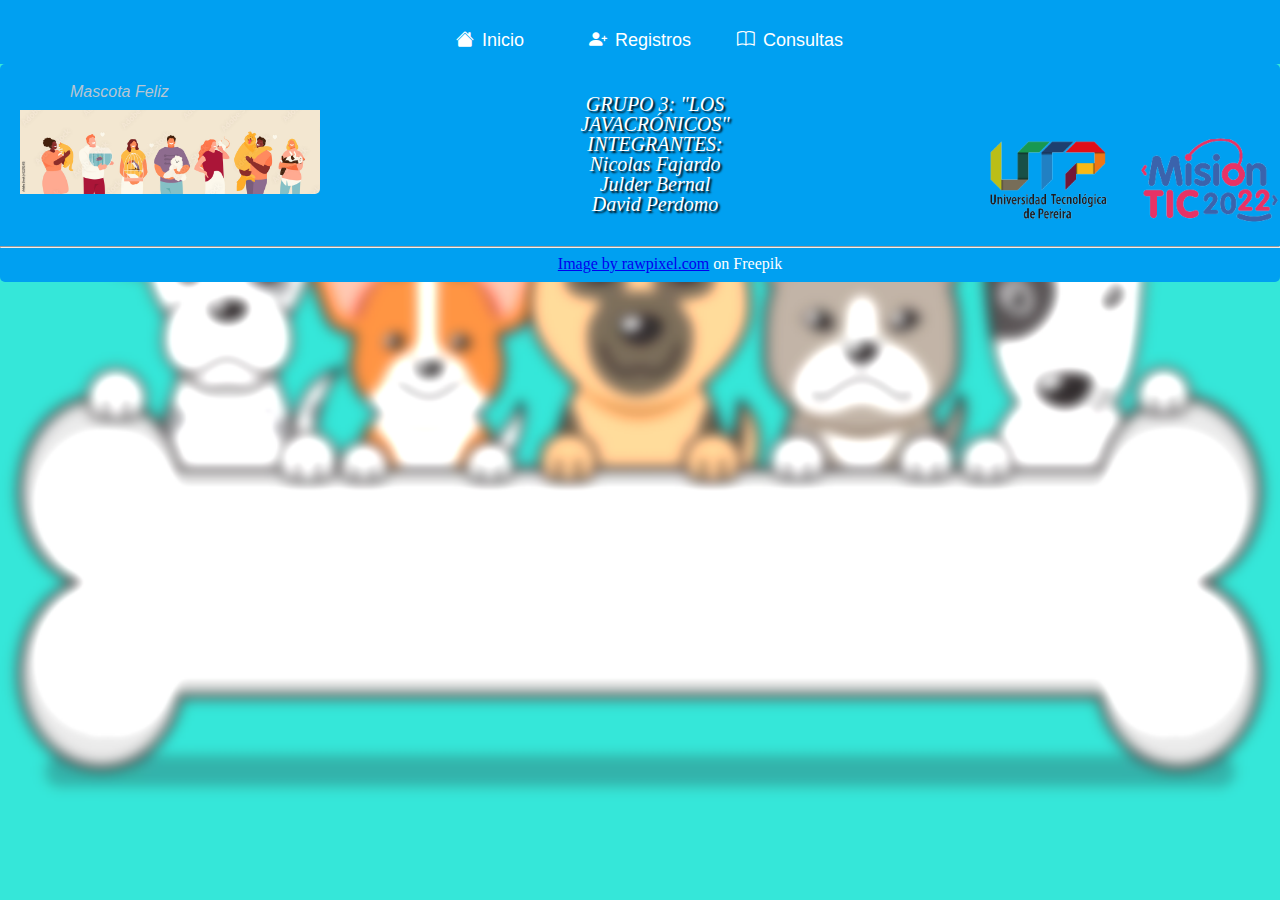
<file: Presentacion/index.html>
<!DOCTYPE html>
<html lang="es">
<head>
    <meta charset="UTF-8">
    <meta http-equiv="X-UA-Compatible" content="IE=edge">
    <meta name="viewport" content="width=device-width, initial-scale=1.0">
    <link rel="stylesheet" href="Styles/reset.css">
    <link rel="stylesheet" href="Styles/style.css">
    <link rel="stylesheet" href="Styles/stylesFooter.css">
    <link rel="stylesheet" href="Styles/stylesHeader.css">

    <link rel="stylesheet" href="https://cdn.jsdelivr.net/npm/bootstrap-icons@1.9.1/font/bootstrap-icons.css">
    <title>Mascota Feliz</title>
</head>
<body>


    <header>  
        
        <div class="menu-bar">
            <ul>
                <li class="activo"><a href="index.html"><i class="bi bi-house-fill"></i>Inicio</a></li> 
                <li><a href="#Registro"><i class="bi bi-person-plus-fill"></i>Registros</a>
                    <div class = "submenu1" > 
                        <ul>
                            <li> <a href="RegistroPropietario.html">Propietario</a></li>
                            <li> <a href="RegistroVeterinario.html">Veterinario</a></li>
                            <li> <a href="RegistroMascota.html">Mascota</a></li>
                        </ul>
                        
                    </div></li> 
                <li><a href="#Consultas"><i class="bi bi-book"></i>Consultas</a>
                <div class = "submenu1" > 
                    <ul>
                        <li> <a href="ConsultaMascota.html">Mascota</a></li>
                        <li> <a href="listaMascotas.html">Listado de mascotas</a></li>
                     </ul>
        
        
                </div>
                </li>
             </ul>
        
            </div>
        </header>

    <footer class="pie">
        <div class="header">
            <div class="logo">
                <p> <h2>Mascota Feliz</h2></p>
                <img src="Logo1MascotaFeliz.jpg" alt="">
             </div>
            <div class="integrantes">
              <h3>GRUPO 3: "LOS JAVACRÓNICOS"</h3>
              <h3>INTEGRANTES:</h3>
              <ul>
                <li> <h3>Nicolas Fajardo</h3></li>
                <li><h3>Julder Bernal</h3></li>
                <li><h3>David Perdomo</h3></li>
              </ul> 

            </div> 
            <div class="logoUTP">
                <img  src="logo2UTPMINTIC2022.png" alt="">
            </div>

        </div> <br><br>
        <hr>
        <div class="derechos">
        <p> <a href="https://www.freepik.com/free-vector/cute-pets-illustration_16276919.htm">Image by rawpixel.com</a> on Freepik</p>
        </div>
    </footer>   
</body>
</html>
</file>
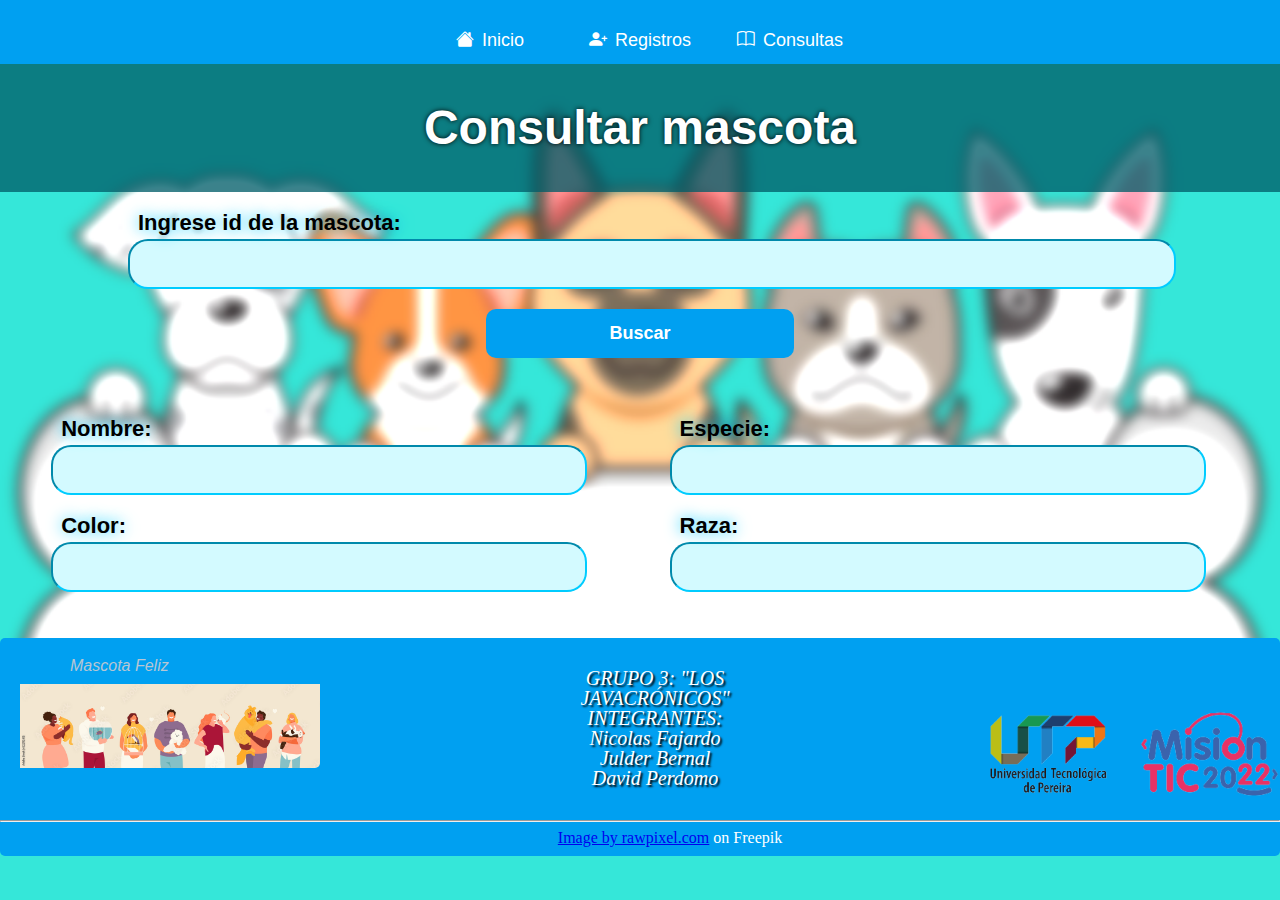
<file: Presentacion/ConsultaMascota.html>
<!DOCTYPE html>
<html lang="es">
<head>
    <meta charset="UTF-8">
    <meta http-equiv="X-UA-Compatible" content="IE=edge">
    <meta name="viewport" content="width=device-width, initial-scale=1.0">
    <link rel="stylesheet" href="Styles/reset.css">
    <link rel="stylesheet" href="Styles/style.css">
    <link rel="stylesheet" href="Styles/stylesFooter.css">
    <link rel="stylesheet" href="Styles/stylesHeader.css">
    <link rel="stylesheet" href="https://cdn.jsdelivr.net/npm/bootstrap-icons@1.9.1/font/bootstrap-icons.css">

    <title>Consulta de Mascota</title>
</head>
<body>
    <header>  
        
        <div class="menu-bar">
            <ul>
                <li class="activo"><a href="index.html"><i class="bi bi-house-fill"></i>Inicio</a></li> 
                <li><a href="#Registro"><i class="bi bi-person-plus-fill"></i>Registros</a>
                    <div class = "submenu1" > 
                        <ul>
                            <li> <a href="RegistroPropietario.html">Propietario</a></li>
                            <li> <a href="RegistroVeterinario.html">Veterinario</a></li>
                            <li> <a href="RegistroMascota.html">Mascota</a></li>
                        </ul>
                        
                    </div></li> 
                <li><a href="#Consultas"><i class="bi bi-book"></i>Consultas</a>
                <div class = "submenu1" > 
                    <ul>
                        <li> <a href="ConsultaMascota.html">Mascota</a></li>
                        <li> <a href="listaMascotas.html">Listado de mascotas</a></li>
                     </ul>
        
        
                </div>
                </li>
             </ul>
            </div>
        </header>

    <main>
        <form>
            <fieldset>
                <h2>Consultar mascota</h2>
               
                <div class="busqueda">
                    <label for="txt-id">Ingrese id de la mascota: </label>
                    <input type="number" id="txt-nombre" min = "0" required > 
                    <button>Buscar</button>
                </div>
                
                
                <div class="informacion">
                    <label for="txt-nombre">Nombre: </label>
                    <input type="text" id="txt-nombre" disabled > 
                    
                    <label for="txt-color">Color: </label>
                    <input type="text" id="txt-color" disabled> 
                </div>
                
                <div class="informacion">
                    <label for="txt-especie">Especie: </label>
                    <input type="text" id="txt-especie" disabled> 
                    
                    <label for="txt-raza">Raza: </label>
                    <input type="text" id="txt-raza" disabled>
                </div>
                
            </fieldset>
        </form>
    </main>

    <footer class="pie">
        <div class="header">
            <div class="logo">
                <p> <h2>Mascota Feliz</h2></p>
                <img src="Logo1MascotaFeliz.jpg" alt="">
             </div>
            <div class="integrantes">
              <h3>GRUPO 3: "LOS JAVACRÓNICOS"</h3>
              <h3>INTEGRANTES:</h3>
              <ul>
                <li> <h3>Nicolas Fajardo</h3></li>
                <li><h3>Julder Bernal</h3></li>
                <li><h3>David Perdomo</h3></li>
              </ul> 

            </div> 
            <div class="logoUTP">
                <img  src="logo2UTPMINTIC2022.png" alt="">
            </div>

        </div> <br><br>
        <hr>
        <div class="derechos">
        <p> <a href="https://www.freepik.com/free-vector/cute-pets-illustration_16276919.htm">Image by rawpixel.com</a> on Freepik</p>
        </div>
    </footer> 
   
</body>
</html>
</file>
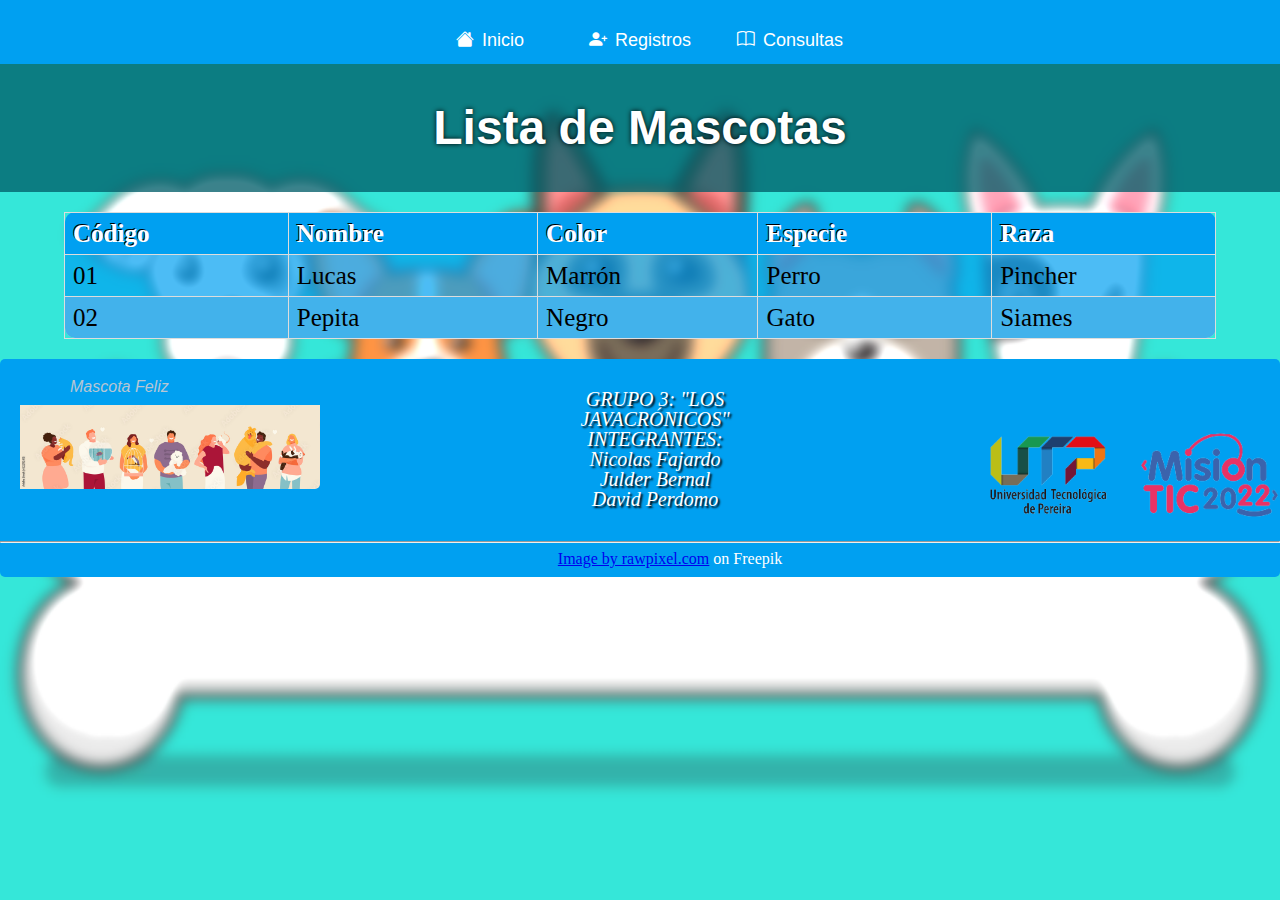
<file: Presentacion/listaMascotas.html>
<!DOCTYPE html>
<html lang="es">
<head>
    <meta charset="UTF-8">
    <meta http-equiv="X-UA-Compatible" content="IE=edge">
    <meta name="viewport" content="width=device-width, initial-scale=1.0">
    <link rel="stylesheet" href="Styles/reset.css">
    <link rel="stylesheet" href="Styles/style.css">
    <link rel="stylesheet" href="Styles/stylesFooter.css">
    <link rel="stylesheet" href="Styles/stylesHeader.css">
    <link rel="stylesheet" href="https://cdn.jsdelivr.net/npm/bootstrap-icons@1.9.1/font/bootstrap-icons.css">

    <title>Lista de Mascotas</title>
</head>
<body>
    <header>  
        
        <div class="menu-bar">
            <ul>
                <li class="activo"><a href="index.html"><i class="bi bi-house-fill"></i>Inicio</a></li> 
                <li><a href="#Registro"><i class="bi bi-person-plus-fill"></i>Registros</a>
                    <div class = "submenu1" > 
                        <ul>
                            <li> <a href="RegistroPropietario.html">Propietario</a></li>
                            <li> <a href="RegistroVeterinario.html">Veterinario</a></li>
                            <li> <a href="RegistroMascota.html">Mascota</a></li>
                        </ul>
                        
                    </div></li> 
                <li><a href="#Consultas"><i class="bi bi-book"></i>Consultas</a>
                <div class = "submenu1" > 
                    <ul>
                        <li> <a href="ConsultaMascota.html">Mascota</a></li>
                        <li> <a href="listaMascotas.html">Listado de mascotas</a></li>
                     </ul>
        
        
                </div>
                </li>
             </ul>
        
            </div>
        </header>


    <main>
        <h2>Lista de Mascotas</h2>
        <table>
            <thead>
                <tr>
                    <th>Código</th>
                    <th>Nombre</th>
                    <th>Color</th>
                    <th>Especie</th>
                    <th>Raza</th>
                </tr>
               
            </thead>
            <tbody>
                <tr>
                    <td> 01 </td>
                    <td> Lucas </td>
                    <td> Marrón </td>
                    <td> Perro </td>
                    <td> Pincher </td>
                </tr>
                <tr>
                    <td> 02 </td>
                    <td> Pepita </td>
                    <td> Negro </td>
                    <td> Gato </td>
                    <td> Siames </td>
                </tr>
            </tbody>
        </table>
    </main>

    <footer class="pie">
        <div class="header">
            <div class="logo">
                <p> <h2>Mascota Feliz</h2></p>
                <img src="Logo1MascotaFeliz.jpg" alt="">
             </div>
            <div class="integrantes">
              <h3>GRUPO 3: "LOS JAVACRÓNICOS"</h3>
              <h3>INTEGRANTES:</h3>
              <ul>
                <li> <h3>Nicolas Fajardo</h3></li>
                <li><h3>Julder Bernal</h3></li>
                <li><h3>David Perdomo</h3></li>
              </ul> 

            </div> 
            <div class="logoUTP">
                <img  src="logo2UTPMINTIC2022.png" alt="">
            </div>

        </div> <br><br>
        <hr>
        <div class="derechos">
        <p> <a href="https://www.freepik.com/free-vector/cute-pets-illustration_16276919.htm">Image by rawpixel.com</a> on Freepik</p>
        </div>
    </footer> 
</body>
</html>
</file>
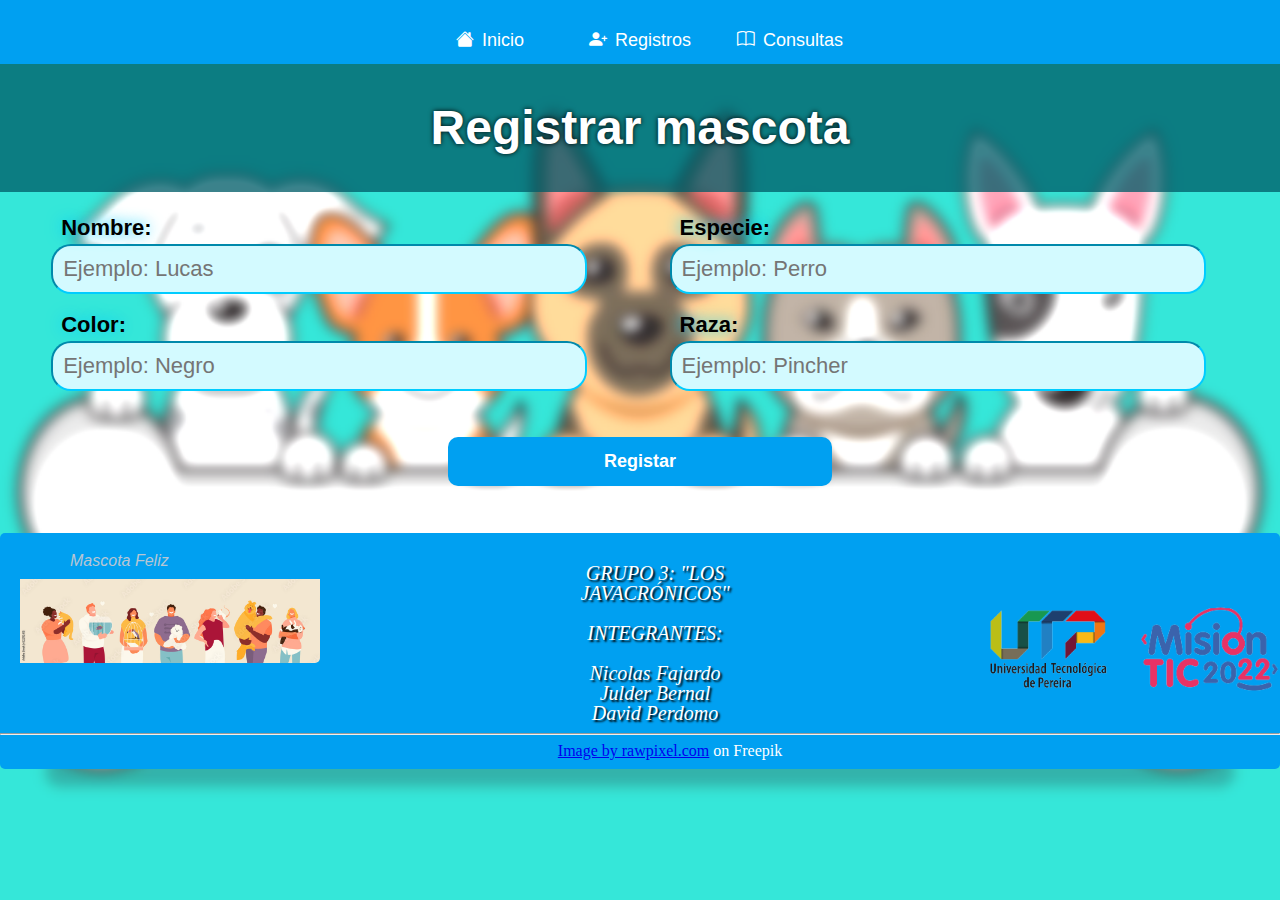
<file: Presentacion/RegistroMascota.html>
<!DOCTYPE html>
<html lang="es">
<head>
    <meta charset="UTF-8">
    <meta http-equiv="X-UA-Compatible" content="IE=edge">
    <meta name="viewport" content="width=device-width, initial-scale=1.0">
    <link rel="stylesheet" href="Styles/reset.css">
    <link rel="stylesheet" href="Styles/style.css">
    <link rel="stylesheet" href="Styles/stylesFooter.css">
    <link rel="stylesheet" href="Styles/stylesHeader.css">
    <link rel="stylesheet" href="https://cdn.jsdelivr.net/npm/bootstrap-icons@1.9.1/font/bootstrap-icons.css">

    <title>Registro de Mascotas</title>
</head>
<body>
    <header>  
        
        <div class="menu-bar">
            <ul>
                <li class="activo"><a href="index.html"><i class="bi bi-house-fill"></i>Inicio</a></li> 
                <li><a href="#Registro"><i class="bi bi-person-plus-fill"></i>Registros</a>
                    <div class = "submenu1" > 
                        <ul>
                            <li> <a href="RegistroPropietario.html">Propietario</a></li>
                            <li> <a href="RegistroVeterinario.html">Veterinario</a></li>
                            <li> <a href="RegistroMascota.html">Mascota</a></li>
                        </ul>
                        
                    </div></li> 
                <li><a href="#Consultas"><i class="bi bi-book"></i>Consultas</a>
                <div class = "submenu1" > 
                    <ul>
                        <li> <a href="ConsultaMascota.html">Mascota</a></li>
                        <li> <a href="listaMascotas.html">Listado de mascotas</a></li>
                     </ul>
        
        
                </div>
                </li>
             </ul>
        
            </div>
        </header>

    <main>
        <form>
            <fieldset>
                <h2>Registrar mascota</h2>

                <div class="informacion">

                    <label for="txt-nombre">Nombre: </label>
                    <input type="text" id="txt-nombre" placeholder="Ejemplo: Lucas" required> 
                
                    <label for="txt-color">Color: </label>
                    <input type="text" id="txt-color" placeholder="Ejemplo: Negro" required> 

                </div>
            
                <div class="informacion">
                    <label for="txt-especie">Especie: </label>
                    <input type="text" id="txt-especie" placeholder="Ejemplo: Perro" required> 
                
                    <label for="txt-raza">Raza: </label>
                    <input type="text" id="txt-raza" placeholder="Ejemplo: Pincher">
                </div>
            
                <button class="btn btn-primary">Registar</button>
            </fieldset>
        </form>
    </main>

    <br><br>
    <footer class="pie">
        <div class="header">
            <div class="logo">
                <h2>Mascota Feliz</h2>
                <img src="Logo1MascotaFeliz.jpg" alt="">
             </div>
            <div class="integrantes">
              <h3>GRUPO 3: "LOS JAVACRÓNICOS"</h3><br>
              <h3>INTEGRANTES:</h3><br>
              <ul>
                <li><h3>Nicolas Fajardo</h3></li>
                <li><h3>Julder Bernal</h3></li>
                <li><h3>David Perdomo</h3></li>
              </ul> 

            </div> 
            <div class="logoUTP">
                <img  src="logo2UTPMINTIC2022.png" alt="">
            </div>

        </div> <br><br>
        <hr>
        <div class="derechos">
        <p> <a href="https://www.freepik.com/free-vector/cute-pets-illustration_16276919.htm">Image by rawpixel.com</a> on Freepik</p>
        </div>
    </footer> 
</body>
</html>
</file>
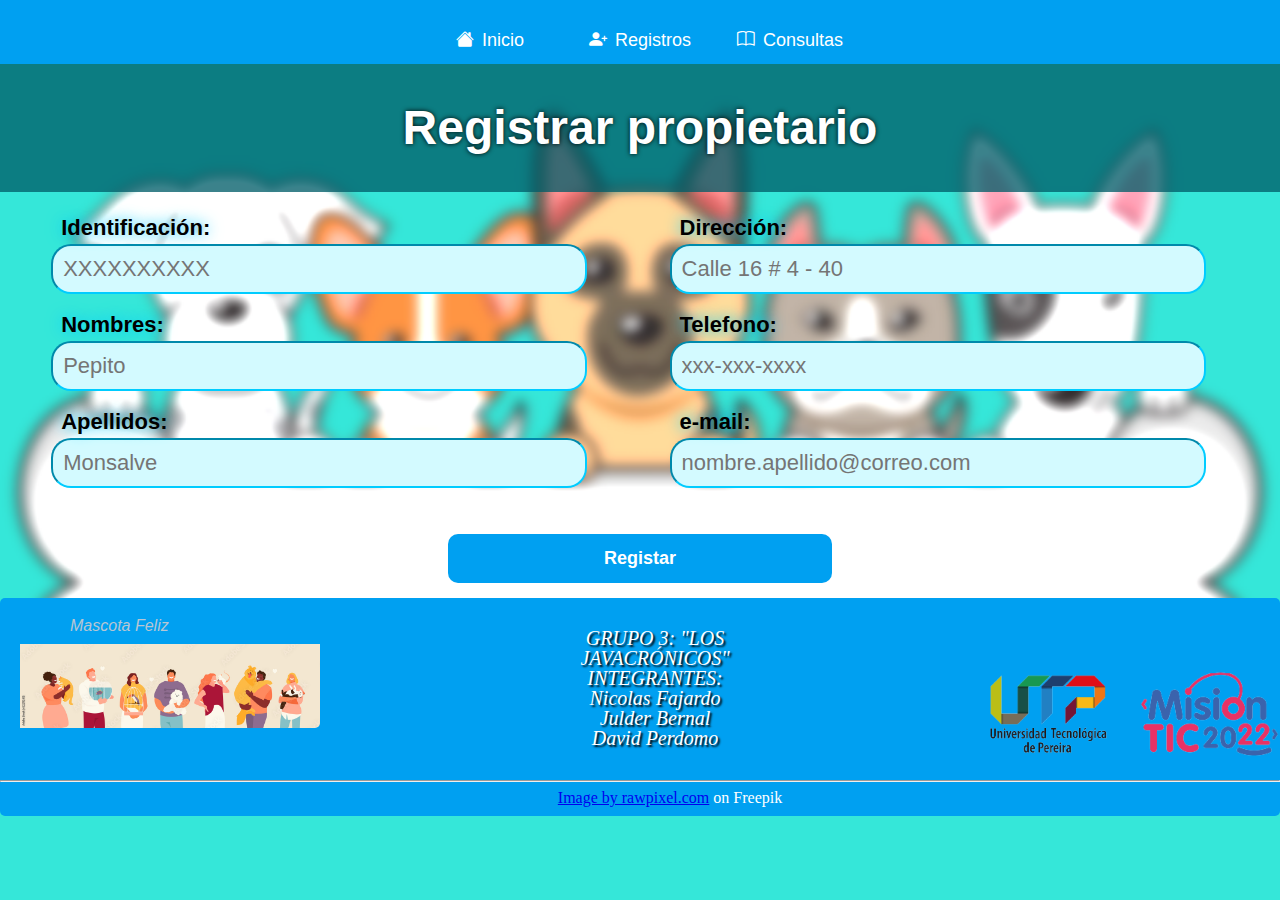
<file: Presentacion/RegistroPropietario.html>
<!DOCTYPE html>
<html lang="es">
<head>
    <meta charset="UTF-8">
    <meta http-equiv="X-UA-Compatible" content="IE=edge">
    <meta name="viewport" content="width=device-width, initial-scale=1.0">
    <link rel="stylesheet" href="Styles/reset.css">
    <link rel="stylesheet" href="Styles/style.css">
    <link rel="stylesheet" href="Styles/stylesFooter.css">
    <link rel="stylesheet" href="Styles/stylesHeader.css">
    <link rel="stylesheet" href="https://cdn.jsdelivr.net/npm/bootstrap-icons@1.9.1/font/bootstrap-icons.css">
    
    <title>Registro de Propietario</title>
</head>
<body>
    <header>  
        
        <div class="menu-bar">
            <ul>
                <li class="activo"><a href="index.html"><i class="bi bi-house-fill"></i>Inicio</a></li> 
                <li><a href="#Registro"><i class="bi bi-person-plus-fill"></i>Registros</a>
                    <div class = "submenu1" > 
                        <ul>
                            <li> <a href="RegistroPropietario.html">Propietario</a></li>
                            <li> <a href="RegistroVeterinario.html">Veterinario</a></li>
                            <li> <a href="RegistroMascota.html">Mascota</a></li>
                        </ul>
                        
                    </div></li> 
                <li><a href="#Consultas"><i class="bi bi-book"></i>Consultas</a>
                <div class = "submenu1" > 
                    <ul>
                        <li> <a href="ConsultaMascota.html">Mascota</a></li>
                        <li> <a href="listaMascotas.html">Listado de mascotas</a></li>
                     </ul>
        
        
                </div>
                </li>
             </ul>
        
            </div>
        </header>

    <main>
        <form>
            <fieldset>
                
                <h2>Registrar propietario</h2>

                <div class="informacion">
                    <label for="txt-id">Identificación: </label>
                    <input type="number" id="txt-id" placeholder="XXXXXXXXXX" min="100000" max="9999999999" required> 

                    <label for="txt-nombres">Nombres: </label>
                    <input type="text" id="txt-nombres" placeholder="Pepito" required> 

                    <label for="txt-apellidos">Apellidos: </label>
                    <input type="text" id="txt-apellidos" placeholder="Monsalve" required> 
                </div>

                <div class="informacion">
                    <label for="txt-direccion">Dirección: </label>
                    <input type="text" id="txt-direccion" placeholder="Calle 16 # 4 - 40" required>
        
                    <label for="txt-tel">Telefono: </label>
                    <input type="number" id="txt-tel" placeholder="xxx-xxx-xxxx" min="1000000000" max="9999999999" required> 
        
                    <label for="txt-email">e-mail: </label>
                    <input type="email" id="txt-email"  placeholder="nombre.apellido@correo.com" name="email" required> 
                </div>

                <button>Registar</button>
            </fieldset>
        </form>
    </main>

    <footer class="pie">
        <div class="header">
            <div class="logo">
                <p> <h2>Mascota Feliz</h2></p>
                <img src="Logo1MascotaFeliz.jpg" alt="">
             </div>
            <div class="integrantes">
              <h3>GRUPO 3: "LOS JAVACRÓNICOS"</h3>
              <h3>INTEGRANTES:</h3>
              <ul>
                <li> <h3>Nicolas Fajardo</h3></li>
                <li><h3>Julder Bernal</h3></li>
                <li><h3>David Perdomo</h3></li>
              </ul> 

            </div> 
            <div class="logoUTP">
                <img  src="logo2UTPMINTIC2022.png" alt="">
            </div>

        </div> <br><br>
        <hr>
        <div class="derechos">
        <p> <a href="https://www.freepik.com/free-vector/cute-pets-illustration_16276919.htm">Image by rawpixel.com</a> on Freepik</p>
        </div>
    </footer>
</body>
</html>
</file>
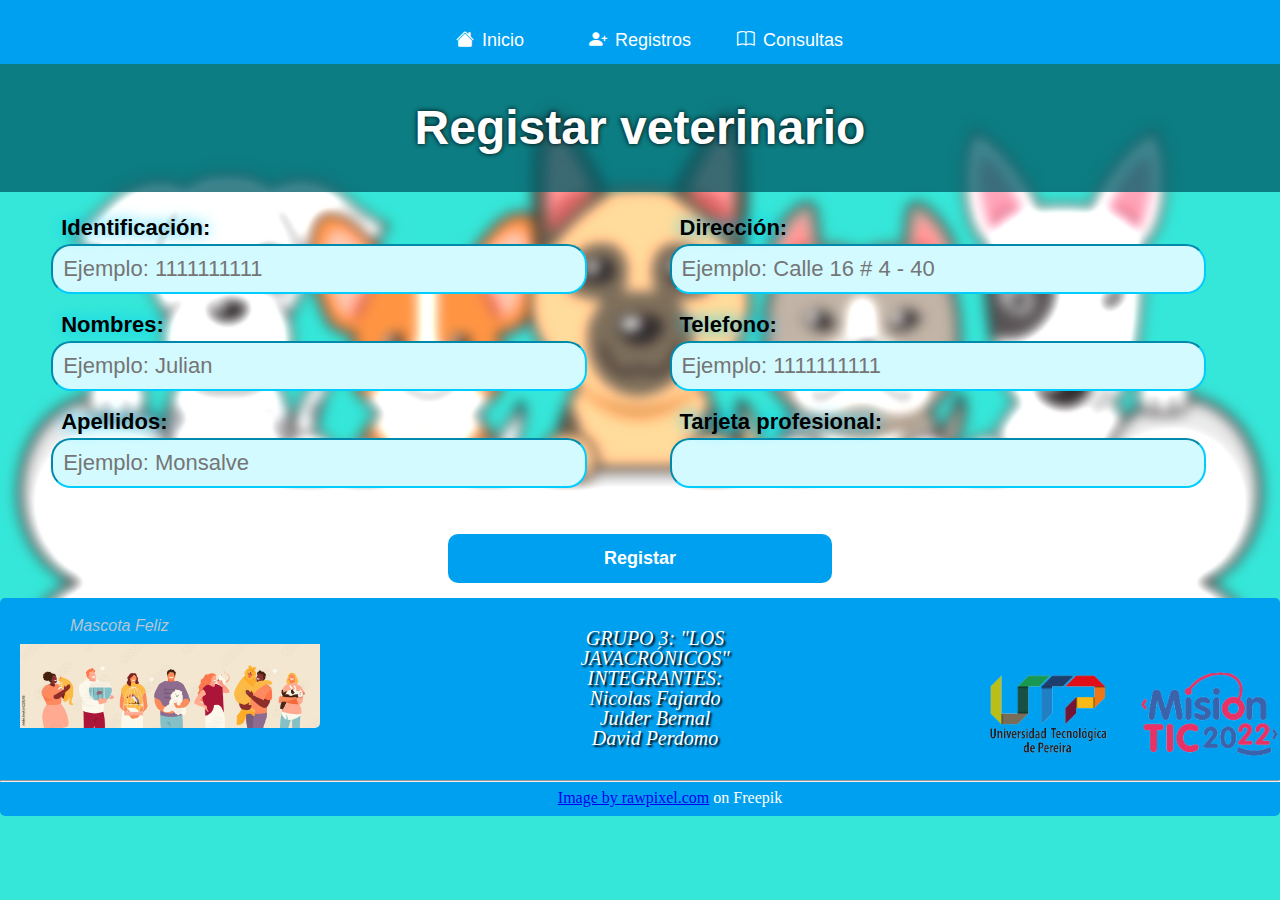
<file: Presentacion/RegistroVeterinario.html>
<!DOCTYPE html>
<html lang="es">
<head>
    <meta charset="UTF-8">
    <meta http-equiv="X-UA-Compatible" content="IE=edge">
    <meta name="viewport" content="width=device-width, initial-scale=1.0">
    <link rel="stylesheet" href="Styles/reset.css">
    <link rel="stylesheet" href="Styles/style.css">
    <link rel="stylesheet" href="Styles/stylesFooter.css">
    <link rel="stylesheet" href="Styles/stylesHeader.css">
    <link rel="stylesheet" href="https://cdn.jsdelivr.net/npm/bootstrap-icons@1.9.1/font/bootstrap-icons.css">
    
    <title>Registro de Veterinario</title>
</head>
<body>
    <header>  
        
        <div class="menu-bar">
            <ul>
                <li class="activo"><a href="index.html"><i class="bi bi-house-fill"></i>Inicio</a></li> 
                <li><a href="#Registro"><i class="bi bi-person-plus-fill"></i>Registros</a>
                    <div class = "submenu1" > 
                        <ul>
                            <li> <a href="RegistroPropietario.html">Propietario</a></li>
                            <li> <a href="RegistroVeterinario.html">Veterinario</a></li>
                            <li> <a href="RegistroMascota.html">Mascota</a></li>
                        </ul>
                        
                    </div></li> 
                <li><a href="#Consultas"><i class="bi bi-book"></i>Consultas</a>
                <div class = "submenu1" > 
                    <ul>
                        <li> <a href="ConsultaMascota.html">Mascota</a></li>
                        <li> <a href="listaMascotas.html">Listado de mascotas</a></li>
                     </ul>
        
        
                </div>
                </li>
             </ul>
        
            </div>
        </header>

    <main>
        <form>
            <fieldset>
                <h2>Registar veterinario</h2>

                <div class="informacion">
                    <label for="txt-id">Identificación: </label>
                    <input type="number" id="txt-id" placeholder="Ejemplo: 1111111111" min="1000000000" max="9999999999" required> 
        
                    <label for="txt-nombres">Nombres: </label>
                    <input type="text" id="txt-nombres" placeholder="Ejemplo: Julian" required> 
        
                    <label for="txt-apellidos">Apellidos: </label>
                    <input type="text" id="txt-apellidos" placeholder="Ejemplo: Monsalve" required> 
                </div>
                <div class="informacion">
                    <label for="txt-direccion">Dirección: </label>
                    <input type="text" id="txt-direccion" placeholder="Ejemplo: Calle 16 # 4 - 40" required>
                    
                    <label for="txt-tel">Telefono: </label>
                    <input type="number" id="txt-tel" placeholder="Ejemplo: 1111111111" min="1000000000" max="9999999999" required> 
                    
                    <label for="txt-tp">Tarjeta profesional: </label>
                    <input type="text" id="txt-tp" name="email" required> 
                </div>
                
                <button>Registar</button>
            </fieldset>
        </form>
    </main>

    <footer class="pie">
        <div class="header">
            <div class="logo">
                <p> <h2>Mascota Feliz</h2></p>
                <img src="Logo1MascotaFeliz.jpg" alt="">
             </div>
            <div class="integrantes">
              <h3>GRUPO 3: "LOS JAVACRÓNICOS"</h3>
              <h3>INTEGRANTES:</h3>
              <ul>
                <li> <h3>Nicolas Fajardo</h3></li>
                <li><h3>Julder Bernal</h3></li>
                <li><h3>David Perdomo</h3></li>
              </ul> 

            </div> 
            <div class="logoUTP">
                <img  src="logo2UTPMINTIC2022.png" alt="">
            </div>

        </div> <br><br>
        <hr>
        <div class="derechos">
        <p> <a href="https://www.freepik.com/free-vector/cute-pets-illustration_16276919.htm">Image by rawpixel.com</a> on Freepik</p>
        </div>
    </footer> 
    
</body>
</html>
</file>
<file: Presentacion/Styles/style.css>
body {
    background-image: url(fondo_mascotas.png);
    background-position: center center;
    background-repeat: no-repeat;
    background-attachment: fixed;
    background-size: cover;
}

form {
    cursor:pointer;
    display:block;
    width:100%;
    margin: 0 auto;
    text-align:left;
}

main h2 {
    text-align: center;
    font-family: Century Gothic,CenturyGothic,AppleGothic,sans-serif; 
    color: #ffffff;
    text-shadow: 0 0 5px rgb(0, 0, 0);
    font-size: 48px;
    font-weight: bold;
    padding: 40px 0;
    background-color: rgba(0, 92, 104, 0.767);
}

form label, form input{
    font-family: Century Gothic,CenturyGothic,AppleGothic,sans-serif; 
    display: block;
    font-size: 22px;
    width: 100%;
}

form input {
    padding: 10px;
    margin-bottom: 20px;
    border-radius: 20px;
    border-color: rgb(0, 204, 255);
    background-color: #D3FAFF;
}

form input:focus {
    border-color: hsl(36, 100%, 51%);
    background-color: #ffeea1;
    outline: unset;
}

form label {
    color: #000000;
    text-shadow: 0 0 15px rgb(0, 204, 255);
    font-weight: bolder;
    margin: 0 0 5px 10px;
}

form button {
    display: block;
    margin: 0 auto;
    width: 30%;
    padding: 14px;
    font-family: Century Gothic,CenturyGothic,AppleGothic,sans-serif;
    font-size: 18px;
    font-weight: bold;
    background-color: #00A0F1;
    color: white;
    border: none;
    border-radius: 10px;
    margin-bottom: 15px;
}

form button:hover {
    background-color: #0040f1;
    cursor: pointer;
}

form button:active {
    background-color: #000272;
}

.informacion {
    display: inline-block;
    margin: 2% 4%;
    width: 40%;
}

.busqueda {
    width: 80%;
    margin: 0 auto;
    padding: 20px;
}

table {
    width: 90%;
    margin: 0 auto;
    margin-bottom: 20px;
    margin-top: 20px;
}

th , td {
    font-size: 25px;
    padding: 5px 10px;
}

th {
    color: #ffffff;
    font-weight: bold;
    background: #00A0F1;
    text-shadow: -1px -1px #000000;
}

td {
    background: rgba(0, 160, 241, 0.7);
    text-align: center;
}

th:first-child { 
    border-top-left-radius: 10px; 
}

th:last-child {   
    border-top-right-radius: 10px; 
}

tr:last-child td:first-child { 
    border-bottom-left-radius: 10px; 
}

tr:last-child td:last-child { 
    border-bottom-right-radius: 10px; 
}
</file>
<file: Presentacion/Styles/stylesFooter.css>
.pie {
    background-color: #00A0F1;
    padding-bottom: 10px;
    border-radius: 5px;
    
  }

  img {
   width:  300px;
  }

  .logo img {
    /*align-items: center;*/
    border-end-end-radius: 5px;
    width: 300px;
    border: radius 20px;
    position: relative;
    top: 30px;
    left: 20px;   
            
  }

  .logo h2 {
    color: rgb(183, 198, 211);
    position: relative;
    top: 20px;
    left: 70px;
    font-family: 'Franklin Gothic Medium', 'Arial Narrow', Arial, sans-serif;
    font-style: oblique;
      
  }

  
  .header {
    display: flex;
    justify-content: space-evenly;
    gap: 240px;
    text-justify: distribute-all-lines;
  }

  .logoUTP {
    padding: 20px;
    object-fit: contain; 
    position: relative;
    top: 50px;
    left: 20px;
  }

 
    .integrantes {
    font-family: 'Century Gothic,CenturyGothic,AppleGothic,sans-serif'; 
    font-style: oblique;
    text-align:center;
    color: #FFFFFF;
    text-shadow: 2px 2px 2px #000000;
    font-size: 20px;
    position: relative;
    top: 30px;
    left: 35px;
  }

  .derechos {
    position: relative;
    left: 30px; 
    color: #FFFFFF;
    text-align: center;
  }
</file>
<file: Presentacion/Styles/stylesHeader.css>
/*table {
    font-family: Century Gothic,CenturyGothic,AppleGothic,sans-serif; 
    border-collapse: collapse;
    width: 100%;
  }*/
  
  td, th {
    border: 1px solid #dddddd;
    text-align: left;
    padding: 8px;
  }
  
  tr:nth-child(even) {
    background-color: #dddddd;
  }

  .menu-bar
 {
    font-family: Century Gothic,CenturyGothic,AppleGothic,sans-serif; 
    background: #00A0F1;
    text-align: center;
    font-size: 18px;

}

.menu-bar ul
{
    display: inline-flex;
    list-style: none;
    color: #fff;

}
.menu-bar ul li

{width: 120px;
margin: 15px 0 0 0;
padding: 15px;}

.menu-bar ul li a
{
    text-decoration: none;
    color: #fff;
}

.active, .menu-bar ul li:hover
{
background: #0474ac;
border-radius: 5px;
}

.menu-bar .bi
{
    margin-right: 8px;
}

.submenu1 {
    display: none;
}

.menu-bar ul li:hover .submenu1 
{
display: block;
position: absolute;
background: #00A0F1;
margin-top: 15px;
margin-left: -5px;
}

.menu-bar ul li:hover .submenu1 ul {

    display: block;
    margin: 10px;
}
</file>
